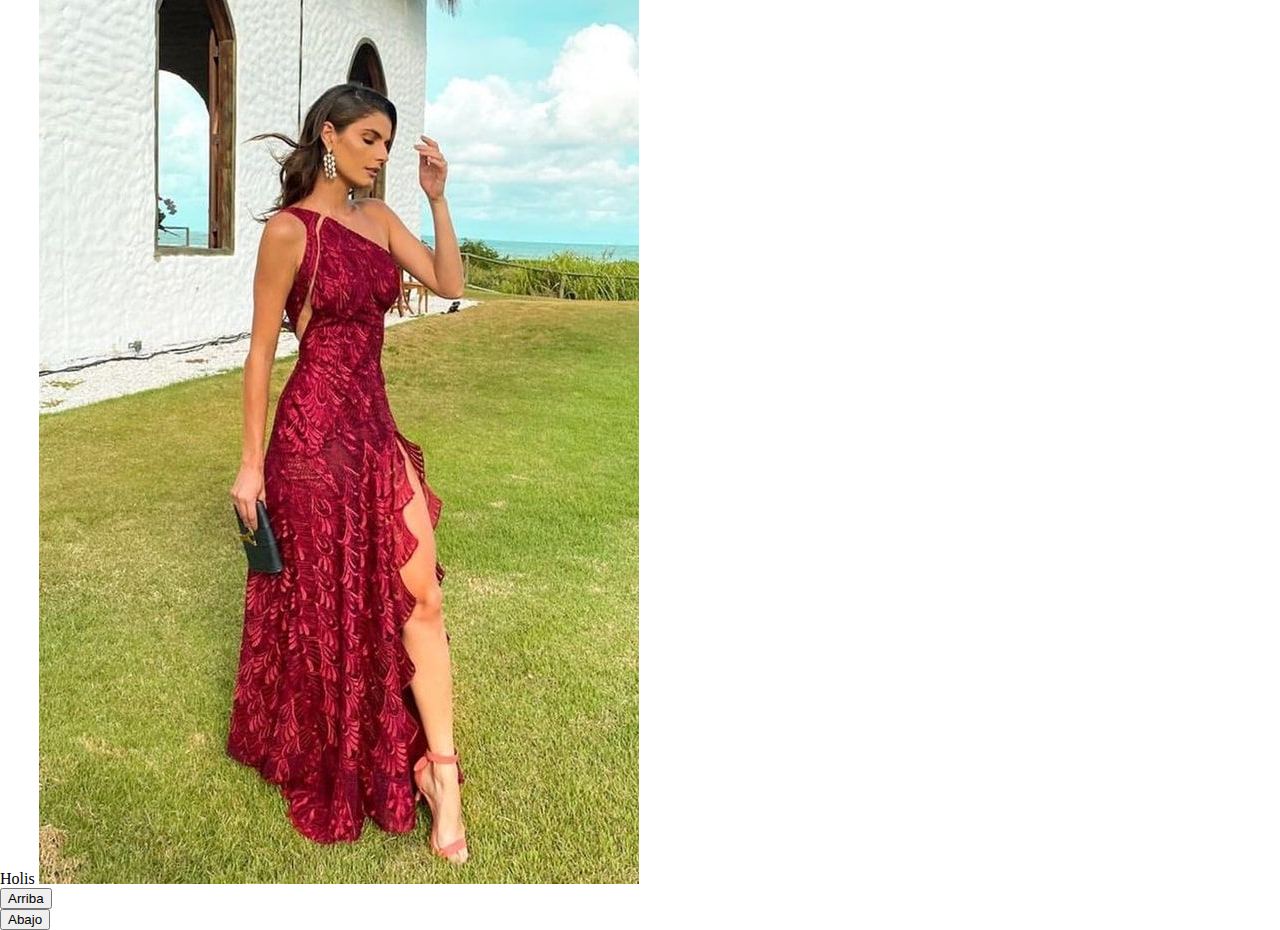
<file: index_1.html>
<!DOCTYPE html>
<html lang="en">
<head>
    <meta charset="UTF-8">
    <meta http-equiv="X-UA-Compatible" content="IE=edge">
    <meta name="viewport" content="width=device-width, initial-scale=1.0">
    <link rel="stylesheet" href="css/styles.css">
    <title>Document</title>
</head>
<body>
    <main>
       <div class="subir">Holis
           <img src="img/img-10.jfif" alt="">
           <div class="botones">
          <div class="botones-btn"> <button>Arriba</button></div>
           <div class="bontones-btn"><button>Abajo</button></div>
        </div>
       </div>
       
        
    </main>
</body>
</html>
</file>
<file: css/styles.css>
body{
 margin: 0;
}
nav { 
    padding: 30px;
    height: 24px;
    width: 100%;
    display: flex;
    align-items: center;
    justify-content: space-around;    
}
#navbar-pinterest{       
    padding-left: 40px;
    padding-right:70px ;
    position: fixed;
    z-index: 999;
    background: white;    
}
.navbar-logo{    
    height: 24px;
}
.navbar-btn-inicio{
    padding: 15px;
    background: black;
    color:white;
    border-radius: 30px;
    font-size: 15px;
    border-color: black;
}
.navbar-btn-hoy{
    font-size: 15px;
    color: black;
    font-weight: bold;
    background: white;
    border-style: none;
}
.finder{
    height: 50px;
    width: 900px;
    border-radius: 30px;
    background: rgb(240, 240, 240);
   border-style: none;
   outline: none;
   font-weight: bold;
   position: relative;
   padding-left: 50px;
}
.buscar-icono{
    position: absolute;
    width: 20px;
    height: 20px;
    left:280px;
    top: 30px;
}
.icono i{
    font-size: 23px;
    color: gray;
}
.card-image-image{
    width: 100%;
    border-radius: 20px;  
}
.imagenes{
    display: flex;
     
    padding-top: 70px;
    padding-left: 40px;
    padding-right:40px ;
}
.columna{
    flex:20%;
    padding: 10px;   
}
.columna .card-image-image{    
    margin-bottom:50px;
}
.columna-card{
    position: relative;
}
.guardar{    
    background-color:transparent;
    padding: 15px;
    color: transparent;  
    border-style: none;
    border-radius: 30px;     
    position: absolute;
    top: 15px;
    left: 130px;   
}
.card-image-image:hover  {
    cursor: zoom-in;
    opacity: 0.4; 
}
.columna-card:hover .guardar{
    background-color:rgb(219, 40, 40);
    color: white;
    font-weight: bold;
}
.guardar:hover{
    cursor: pointer;
    
}
.btn{
    position: absolute;
    padding: 10px;
    border-style: none;  
    top: 250px;
    border-style: none;
    border-radius: 50px;
    font-weight: bold;
    background: transparent;
    color: transparent;
}
.pagina{left: 5px;}
.enviar{left:150px ;}
.otros{left:185px;}

.columna-card:hover .btn{
    color:black;
    background: rgb(235, 235, 235);
}
@media(max-width:1024px){
    .columna{
        flex:20%;
        padding: 10px;   
    }
}
@media(max-width:768px){
    .columna{
        flex:40%;
        padding: 10px;   
    }
}
@media(max-width:480px){
    .columna{
        flex:60%;
        padding: 10px;   
    }
}
@media(max-width:320px){
    .columna{
        flex:100%;
        padding: 10px;   
    }
}
</file>
